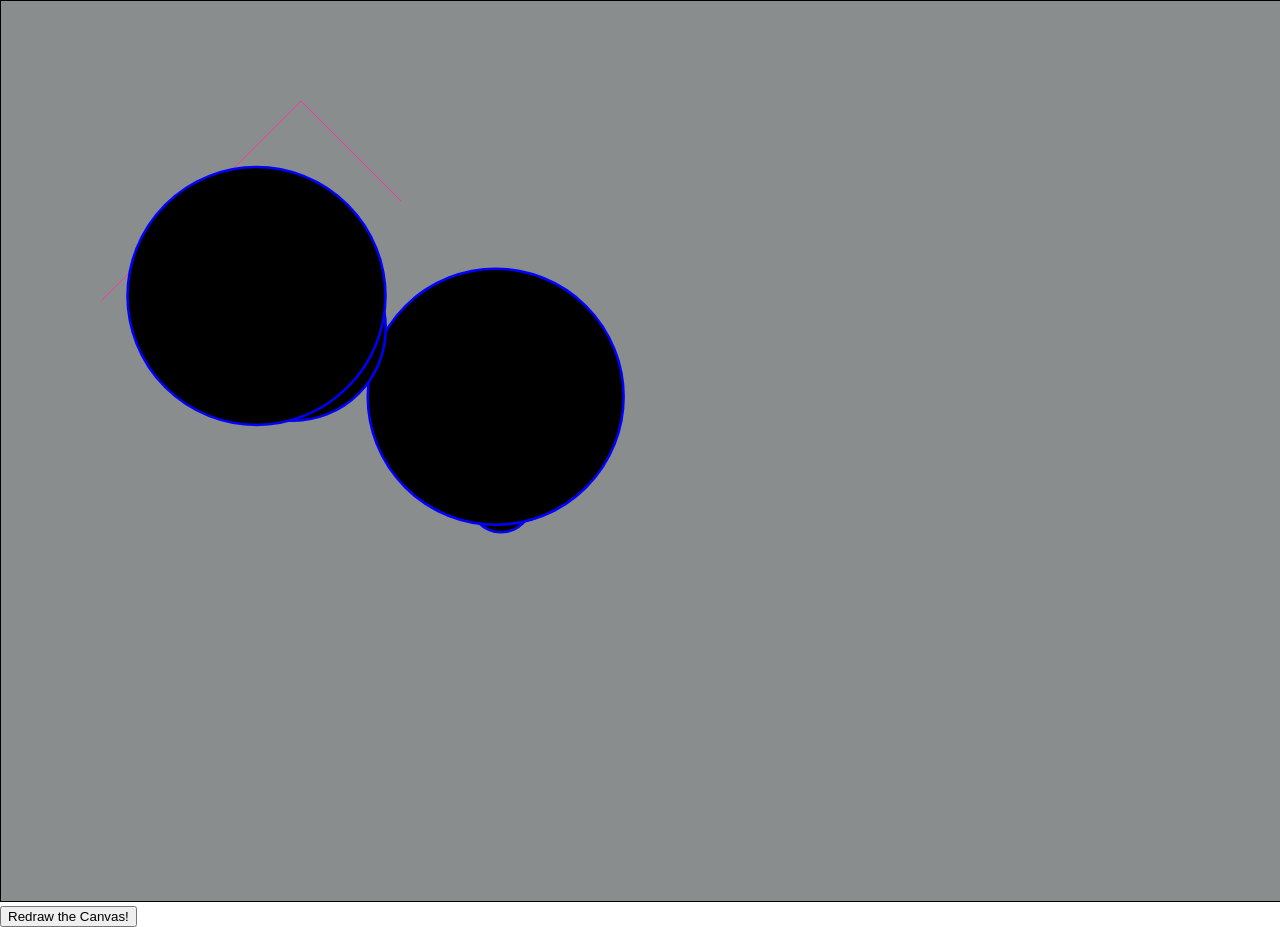
<file: canvas-resize/index.html>
<!DOCTYPE html>
<html lang="en">
<head>
    <meta charset="UTF-8">
    <meta name="viewport" content="width=device-width, initial-scale=1.0">
    <meta http-equiv="X-UA-Compatible" content="ie=edge">
    <title>Canvas Resize</title>
    <link rel="stylesheet" type="text/css" href="css/index.css"></link>
</head>
<body>
    <canvas id="main-canvas"></canvas>
    <button id="redraw">Redraw the Canvas!</button>
    <script src="js/canvas.js"></script>
    <script src="js/index.js"></script>
</body>
</html>
</file>
<file: canvas-resize/css/index.css>
* {
    box-sizing: border-box;
}

body {
    margin: 0;
}
</file>
